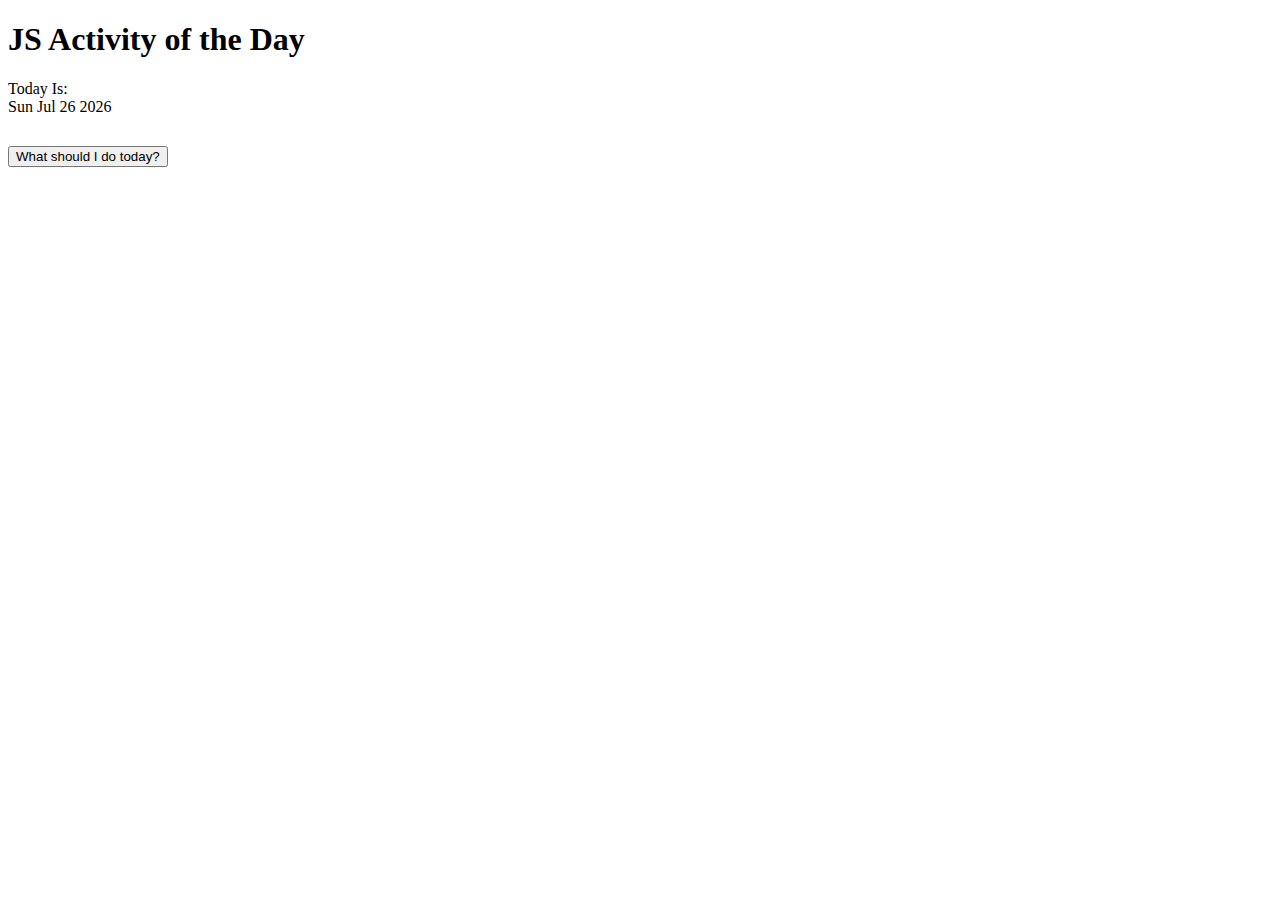
<file: Activity of the Day/ch15ActOfTheDay.html>
<!DOCTYPE html>
<head>
    <title>Activity of the day</title>
    <link rel="Stylesheet" href="ch15ActOfTheDay.css">
</head>

<body>
    <h1>JS Activity of the Day</h1>
Today Is:
<div id="todaysdate"></div>
<div id="buttonBox">
    <button id="whattodo" type="button">What should I do today?</button>
</div>
<div id="thingToDo"></div>
    
    <script src="ch15ActOfTheDay.js"></script>
</body>
</html>
</file>
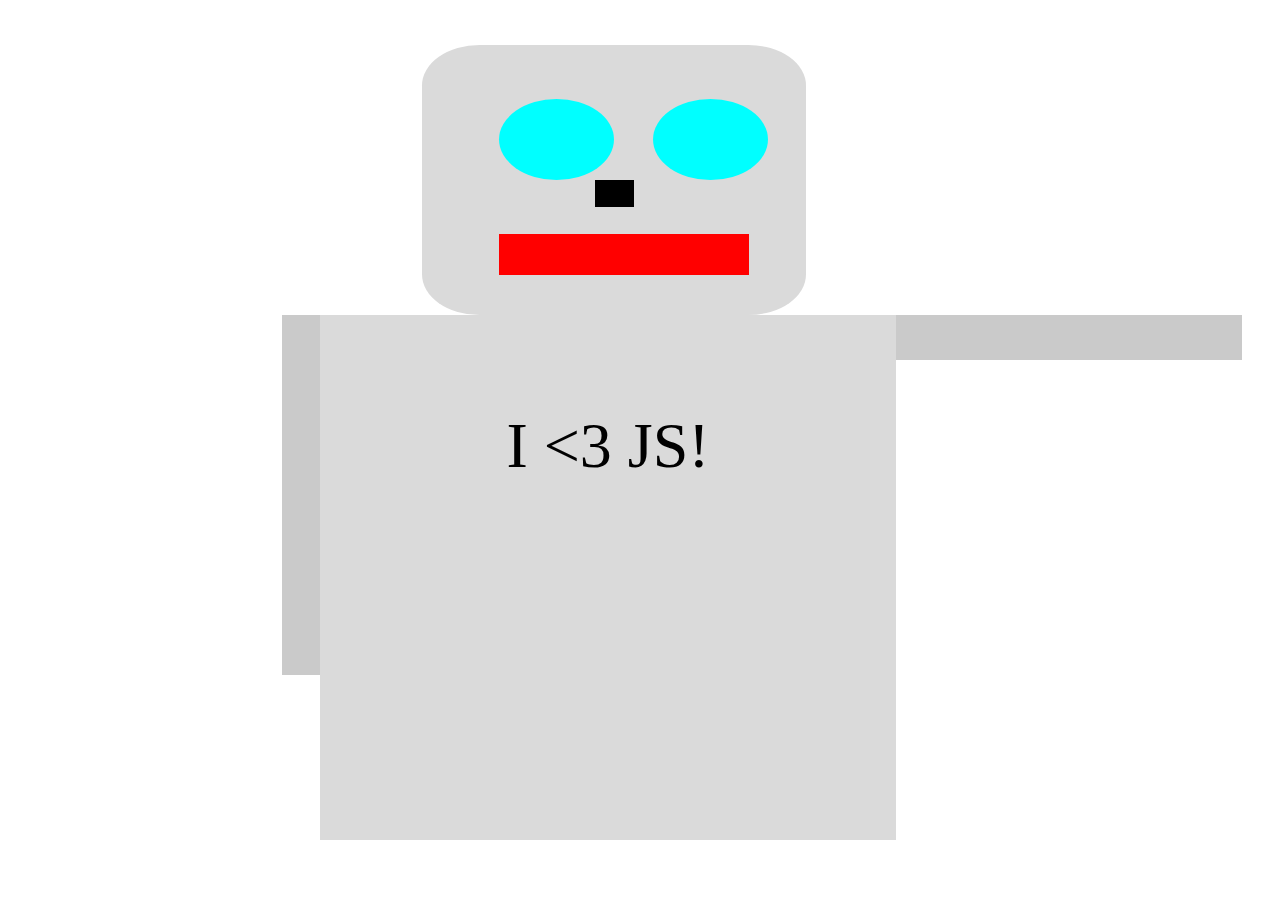
<file: Animated Robot/animatedRobot.html>
<!DOCTYPE html>
<head>
    <title>Robot</title>
    <link rel="Stylesheet" href="animatedRobot.css">
</head>

<body>
    <div id="robot">
        <div id="head">
            <div class="eye" id="righteye"></div>
            <div class="eye" id="lefteye"></div>
            <div id="nose"></div>
            <div id="mouth"></div>
        </div>
        <div class="arm" id="rightarm"></div>
        <div id="body"><p>I &lt;3 JS!</p></div>
        <div class="arm" id="leftarm"></div>
        </div>
        <script src="animatedRobot.js"></script>
</body>
</html>
</file>
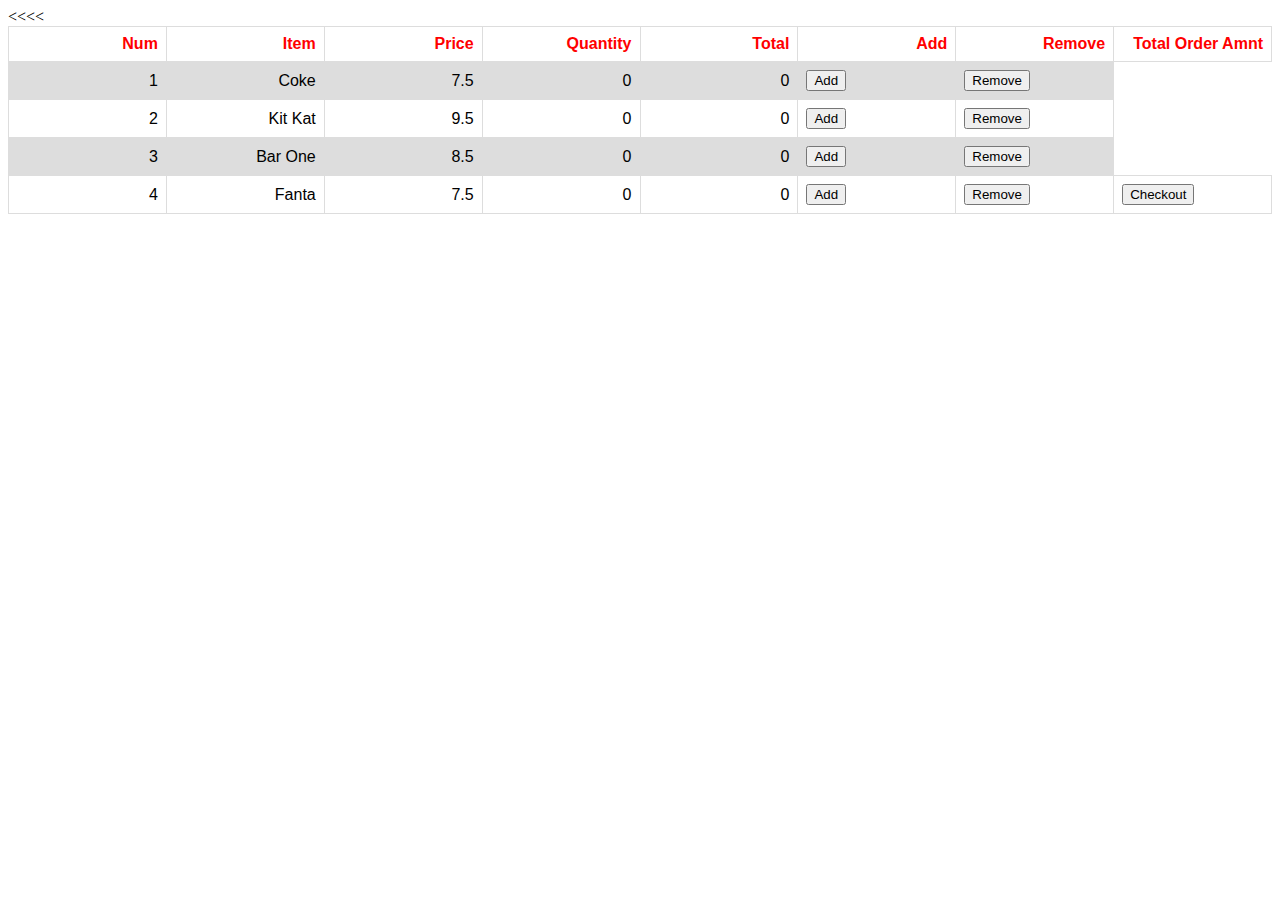
<file: Shopping Cart Test/shoppingCart.html>
<html>

<head>
    <link rel="stylesheet" type="text/css" media="screen" href="shoppingCart.css">
</head>


<body onload="display_all">
    <p id="demo"></p>
    <br/><br/>
    <br/>
    <div id="total"></div>

    <script src="shoppingCart.js"></script>

</body>

</html>
</file>
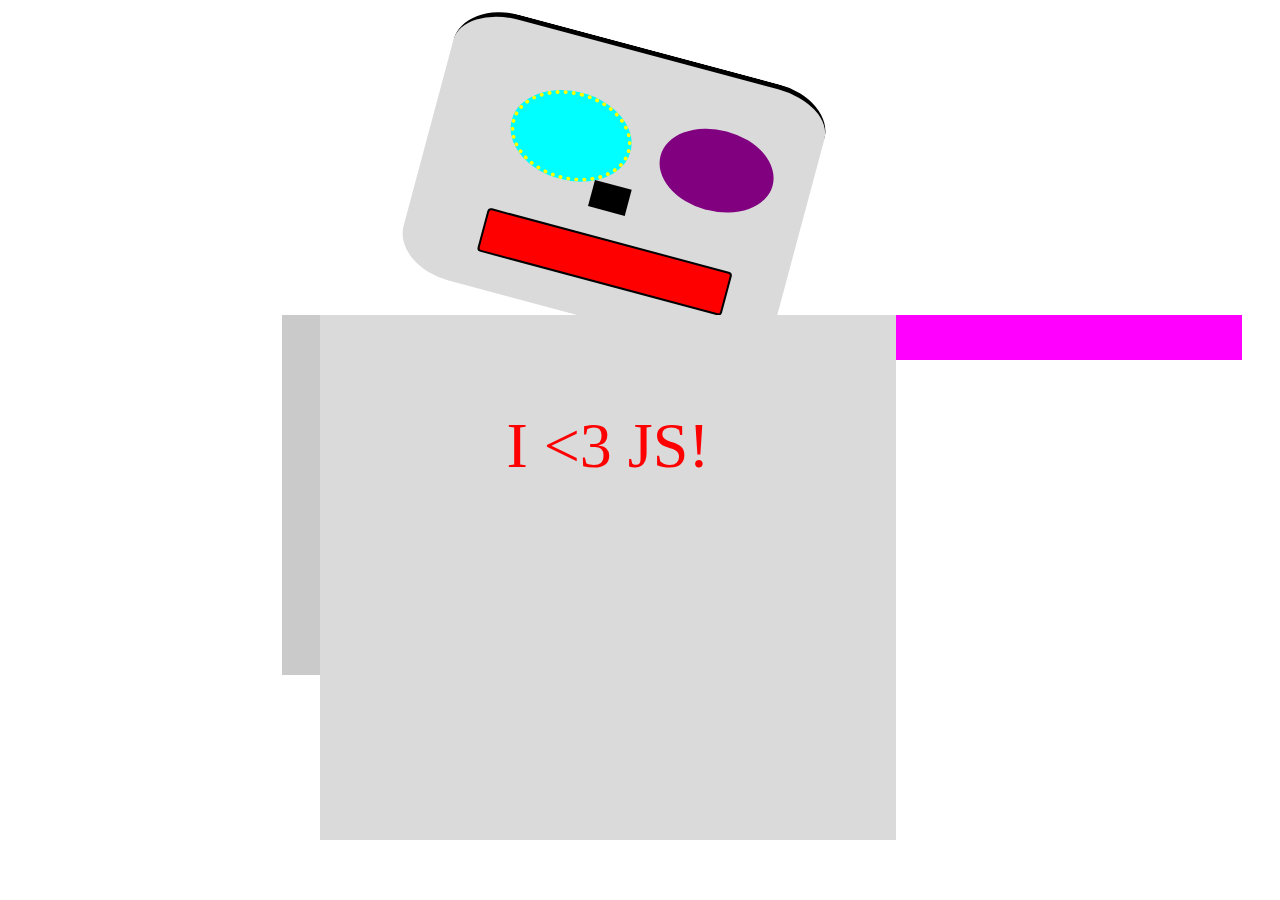
<file: Stylish Robot/cssRobot.html>
<!DOCTYPE html>
<head>
    <title>Robot</title>
    <link rel="Stylesheet" href="cssRobot.css">
</head>

<body>
    <div id="robot">
        <div id="head">
            <div class="eye" id="righteye"></div>
            <div class="eye" id="lefteye"></div>
            <div id="nose"></div>
            <div id="mouth"></div>
        </div>
        <div class="arm" id="rightarm"></div>
        <div id="body"><p>I &lt;3 JS!</p></div>
        <div class="arm" id="leftarm"></div>
        </div>
        <script src="cssRobot.js"></script>
</body>
</html>
</file>
<file: Activity of the Day/ch15ActOfTheDay.css>
body {
    font-family:"Comic Sans MS";
}
#buttonBox {
    margin-top: 30px;
}
#thingToDo {
    margin-top: 20px;
    background-color: #dadada;
}
</file>
<file: Shopping Cart Test/shoppingCart.css>
table {
    font-family: arial, sans-serif;
    border-collapse: collapse;
    width: 100%;
}

td,
th {
    border: 1px solid #dddddd;
    text-align: left;
    padding: 8px;
}

tr:nth-child(even) {
    background-color: #dddddd;
}
</file>
<file: Stylish Robot/cssRobot.css>
body {
    font-family: cursive;
}
p {
    font-size: 4em;
}
.eye {
    background-color: aqua;
    width:30%;
    height:30%;
    border-radius: 50%;
}
.arm {
    background-color: #cacaca;
    position: absolute;
    top: 35%;
    width: 3%;
    height: 40%;
}

#head {
    width:30%;
    height:30%;
    border-radius: 15%;
    background-color: #dadada;
    position: absolute;
    left: 33%;
    top: 5%;
}
#righteye {
    position: absolute;
    left: 20%;
    top: 20%;
}
#lefteye {
    position: absolute;
    left: 60%;
    top: 20%;
}
#nose {
    position: absolute;
    left: 45%;
    top: 50%;
    width: 10%;
    height: 10%;
    background-color: black;
}
#mouth {
    position: absolute;
    width: 65%;
    height: 15%;
    left: 20%;
    top: 70%;
    background-color: red;
}
#body {
    position: absolute;
    left: 25%;
    top: 35%;
    width: 45%;
    height: 55%;
    background-color: #dadada;
    text-align:center;
    padding-top: 30px;
}

#rightarm {
    position:absolute;
    left:22%;
}
#leftarm {
    position: absolute;
    left: 70%;
    width: 27%;
    height: 5%;
}
</file>
<file: Animated Robot/animatedRobot.css>
body {
    font-family: cursive;
}
p {
    font-size: 4em;
}
.eye {
    background-color: aqua;
    width:30%;
    height:30%;
    border-radius: 50%;
}
.arm {
    background-color: #cacaca;
    position: absolute;
    top: 35%;
    width: 3%;
    height: 40%;
}

#head {
    width:30%;
    height:30%;
    border-radius: 15%;
    background-color: #dadada;
    position: absolute;
    left: 33%;
    top: 5%;
}
#righteye {
    position: absolute;
    left: 20%;
    top: 20%;
}
#lefteye {
    position: absolute;
    left: 60%;
    top: 20%;
}
#nose {
    position: absolute;
    left: 45%;
    top: 50%;
    width: 10%;
    height: 10%;
    background-color: black;
}
#mouth {
    position: absolute;
    width: 65%;
    height: 15%;
    left: 20%;
    top: 70%;
    background-color: red;
}
#body {
    position: absolute;
    left: 25%;
    top: 35%;
    width: 45%;
    height: 55%;
    background-color: #dadada;
    text-align:center;
    padding-top: 30px;
}

#rightarm {
    position:absolute;
    left:22%;
}
#leftarm {
    position: absolute;
    left: 70%;
    width: 27%;
    height: 5%;
}
</file>
